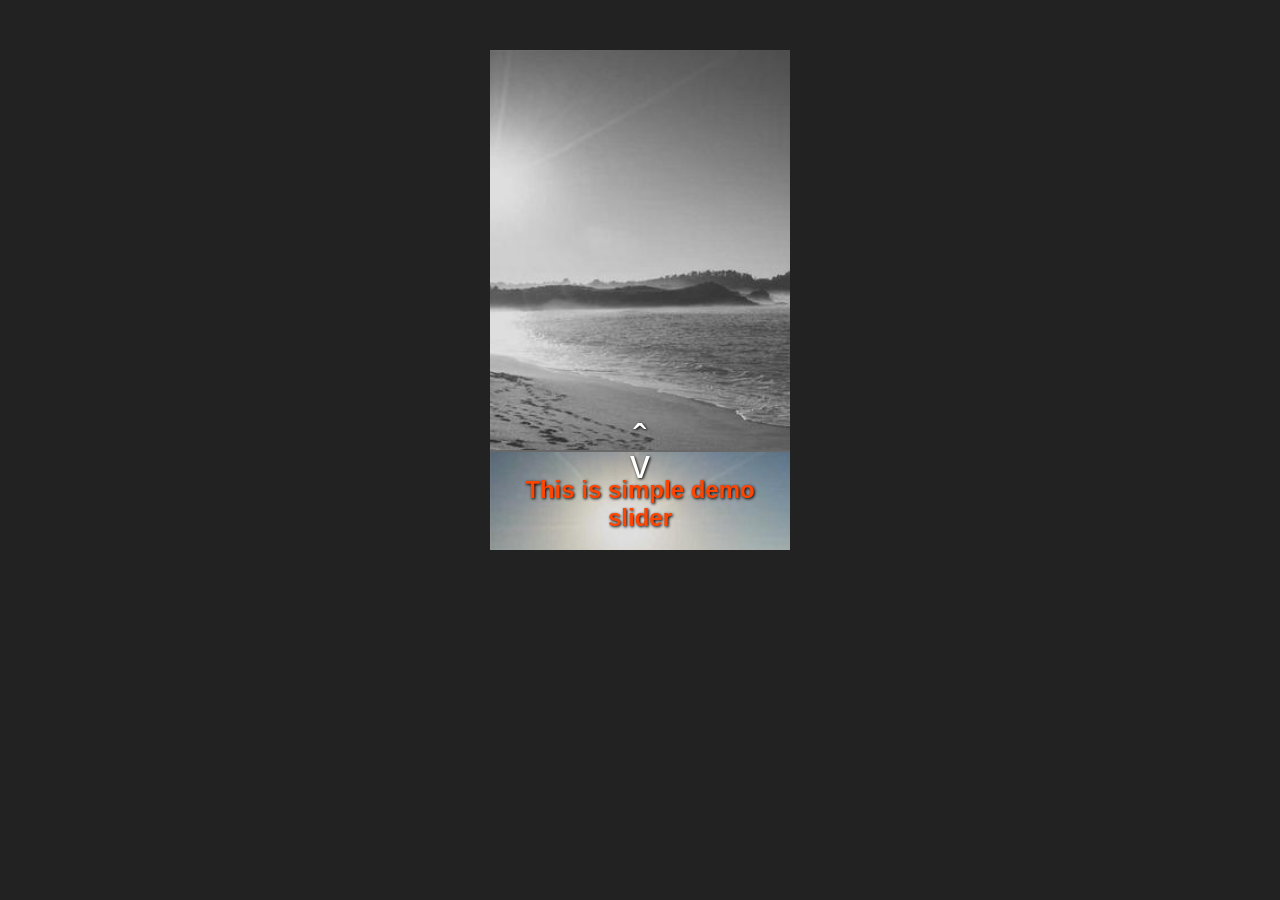
<file: 45-includes-object-or-array/HomeWork/index.html>
<!DOCTYPE html>
<html lang="en">
<head>
    <meta charset="UTF-8">
    <link rel="stylesheet" href="/45-includes-object-or-array/HomeWork/style.css">
    <title>Document</title>
</head>
<body>
    <figure class="slider" id="container">
        <img src="/45-includes-object-or-array/HomeWork/653-536x354.jpeg"/>
        <figcaption>
            <h2> This is simple demo slider</h2>
            <a class="arrow-up" href="#container">ˆ</a>
            <a class="arrow-down" href="#">v</a>
        </figcaption>
    </figure>

</body>
</html>
</file>
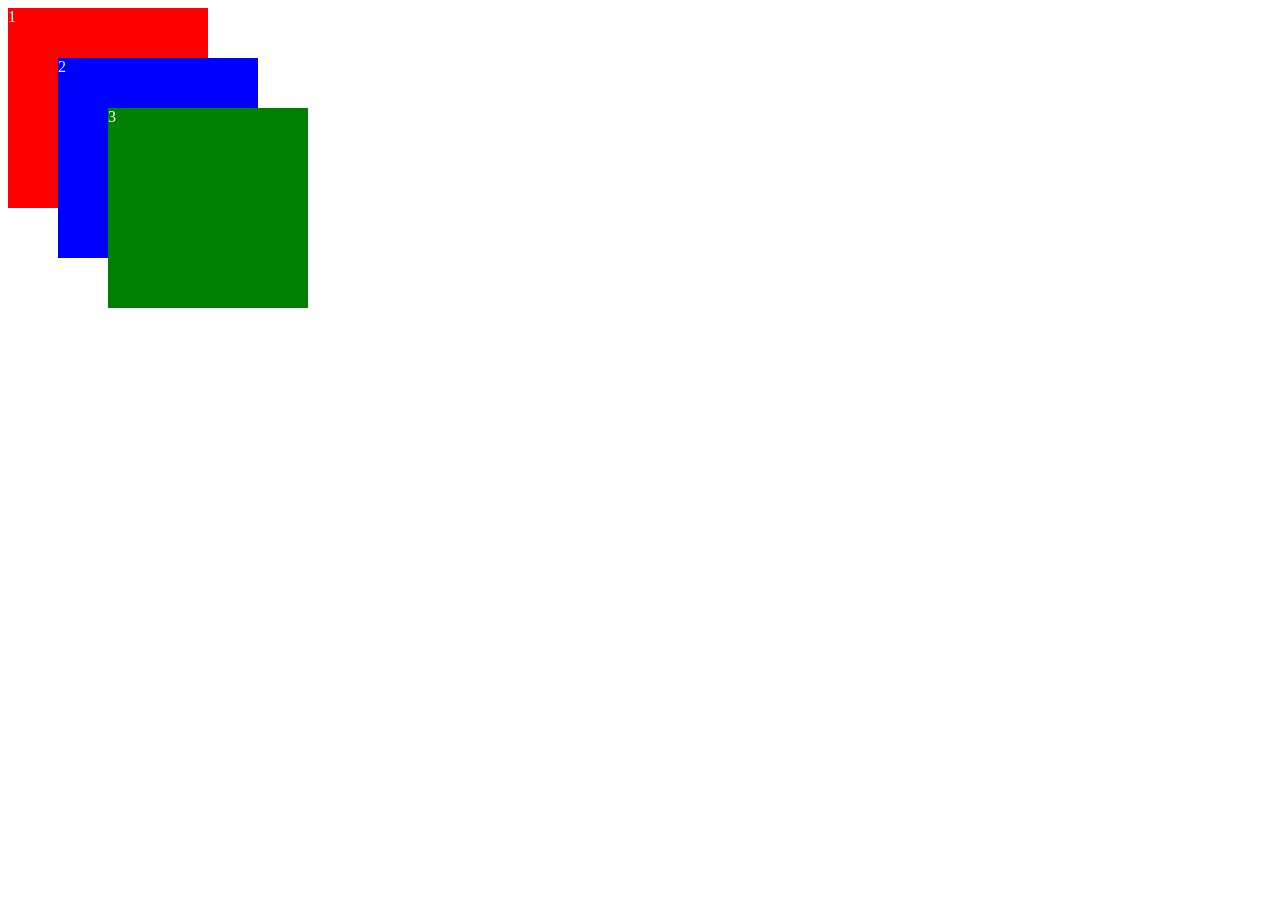
<file: 56-object-destructuring/hw.html>
<!DOCTYPE html>
<html lang="en">
<head>
    <meta charset="UTF-8">
    <style>
    .container {
  position: relative;
  width: 400px;
  height: 400px;
}
    .square {
    position: absolute;
    width: 200px;
    height: 200px;
    color: white
  }
  
  .square1 {
    background-color: red;
    top: 0;
    left: 0;
  }
  
  .square2 {
    background-color: blue;
    top: 50px;
    left: 50px;
  }
  
  .square3 {
    background-color: green;
    top: 100px;
    left: 100px;
  }
  
    </style>
    <title>Document</title>
</head>
<body>
    
    <div class="container">
        <div class="square square1">1</div>
        <div class="square square2">2</div>
        <div class="square square3">3</div>
      </div>
      

      
</body>
</html>
</file>
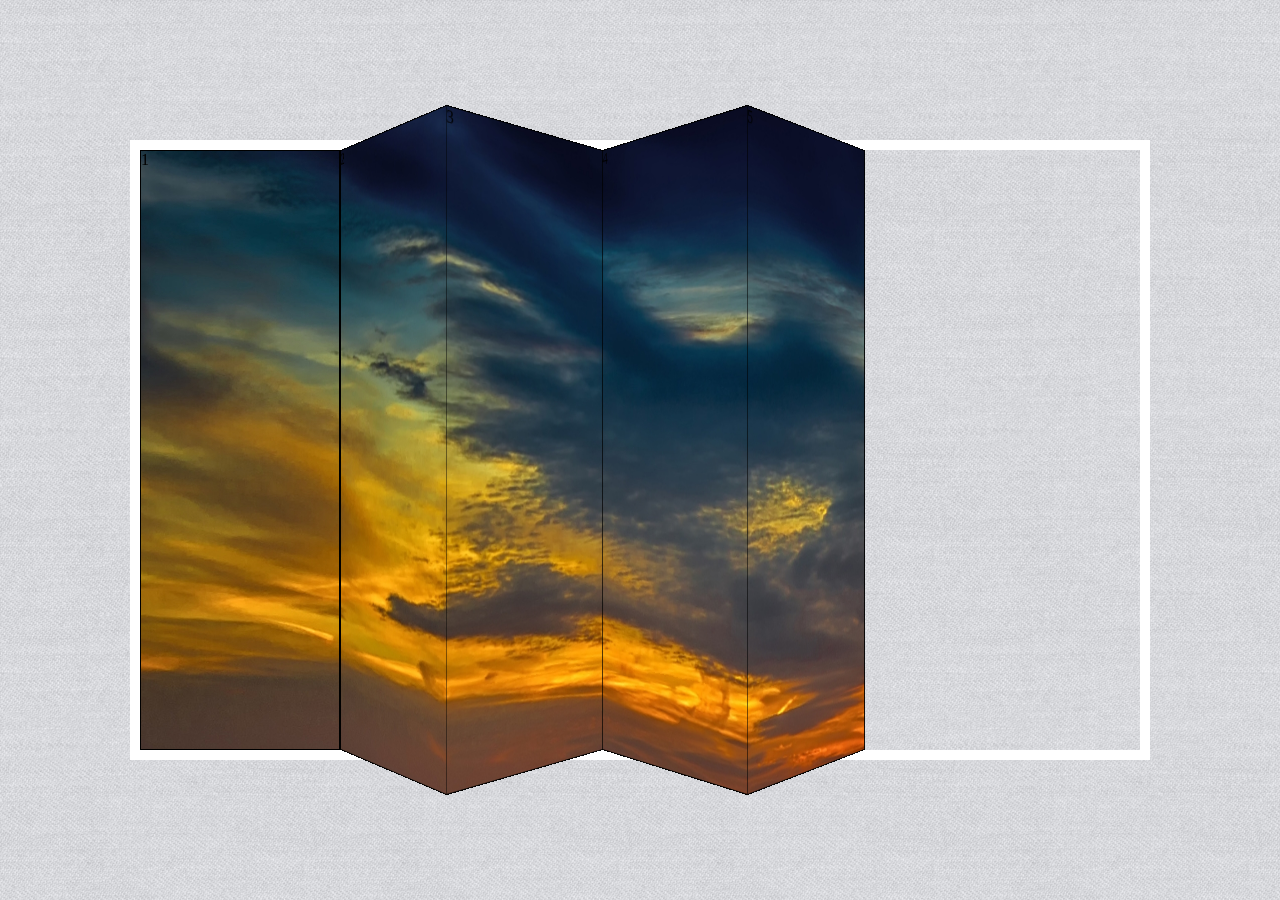
<file: 59-extend-array/indexHW1.html>
<!DOCTYPE html>
<html lang="en">
<head>
    <meta charset="UTF-8">
    <link rel="stylesheet" href="style.css">
    <title>Document</title>
</head>
<body>
    
    <div class="paper-effect">
        <div>1</div>
        <div>2</div>
        <div>3</div>
        <div>4</div>
        <div>5</div>
    </div>
</body>
</html>
</file>
<file: 45-includes-object-or-array/HomeWork/style.css>
body{
    background-color: #222;
}

.slider {
    color: orangered;
    font-family: Arial;

    width: 300px;
    height: 500px;
    margin: 50px auto;

    background-image: url(/45-includes-object-or-array/HomeWork/653-536x354.jpeg);
    text-align: center;

    text-shadow: 1px 1px 3px black;
}

.slider img {
    height: 400px;
    width: 300px;

    object-fit: cover;
    object-position: top;

    filter: grayscale();
    
    border-bottom: 2px solid orangered;

    transition: 0.7s;
}

.slider .arrow-up {
    font-size: 40px;
    text-decoration: none;
    color: white;

    display: block;
    transform: translateY(-135px);
}
.slider .arrow-down {
    font-size: 40px;
    text-decoration: none;
    color: white;

    display: block;
    transform: translateY(-155px);
}
.slider:target img {
    height: 100px;
}
</file>
<file: 59-extend-array/style.css>
body {
    
    background-image: url(image-52dh3nzg.png);
    background-repeat: repeat;

}

.paper-effect {
    width: 1000px;
    height: 600px;

    border: 10px solid white;
    position: absolute;

    top: 0;
    left: 0;
    bottom: 0;
    right: 0;

    margin: auto;
    perspective: 1000px;
}
.paper-effect > div {
    border: 1px solid black;
    width: 198px;
    height: 598px;
    float: left;
    background-image: url(nature-wallpapers-2560x1600-0007.jpeg);
    transition: 0.5s;
    
}
.paper-effect > div:nth-child(2){
    background-position: -200px 0px;

    transform: translateX(-50px)
                 rotateY(-45deg) 
                 scaleY(1.07);
}
.paper-effect > div:nth-child(3){
    background-position: -400px 0;
    transform: translateX(-110px)
                 rotateY(45deg) 
                 scaleY(1.07);
}
.paper-effect > div:nth-child(4){
    background-position: -600px 0;
    transform: translateX(-170px)
                 rotateY(-45deg) 
                 scaleY(1.07);
}
.paper-effect > div:nth-child(5){
    background-position: -800px 0;
    transform: translateX(-230px)
                 rotateY(45deg) 
                 scaleY(1.07);
}
.paper-effect > div:hover {
    transform: translateX(50px) rotateY(0) scaleY(1);
    box-shadow: inset 20px 0 50px rgba(0,0,0, .5);
}
</file>
